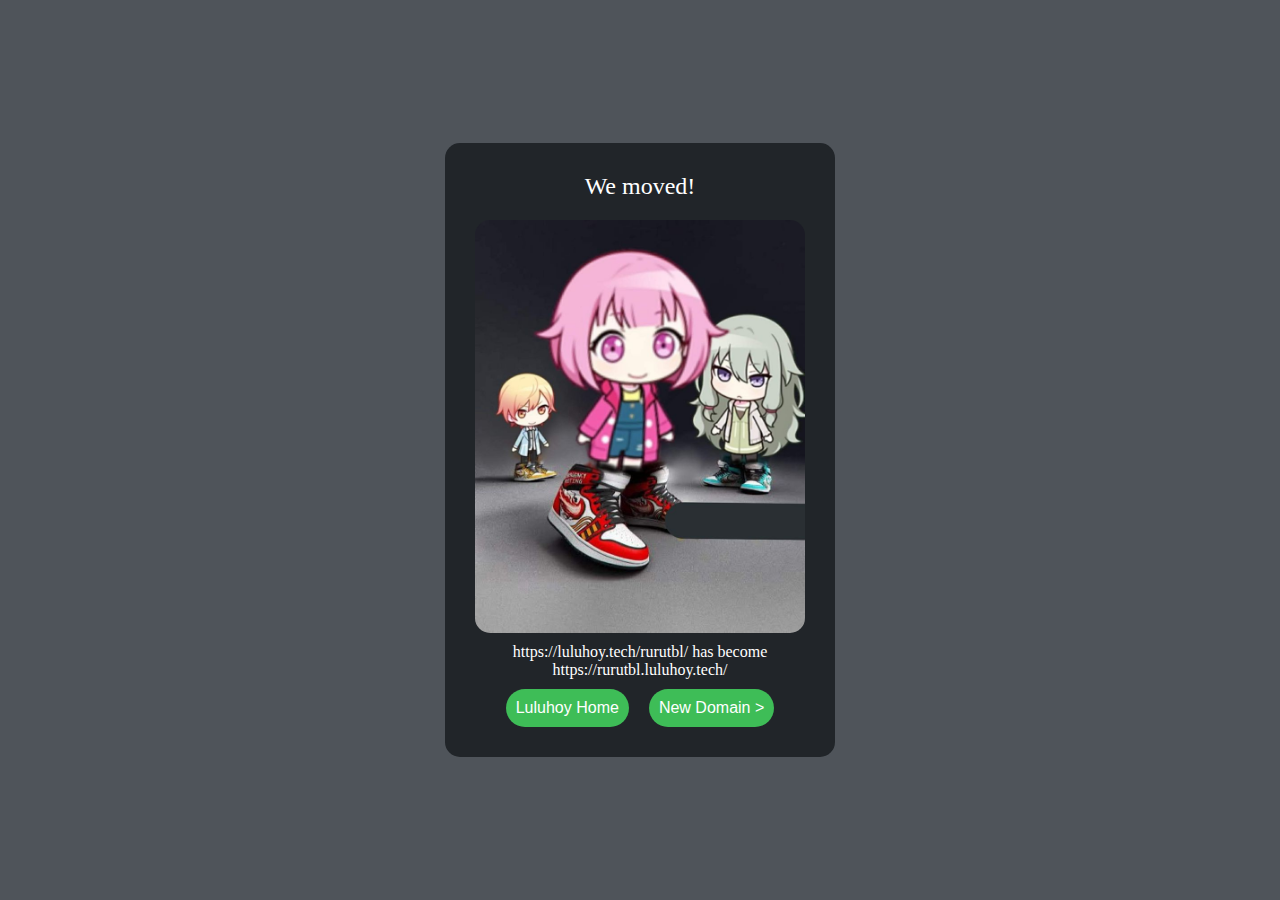
<file: rurutbl/index.html>
<!DOCTYPE html>
<html lang="en">

<head>
    <meta charset="UTF-8">
    <meta name="viewport" content="initial-scale=1.0">
    <link rel="stylesheet" href="style.css">
    <title>We moved!</title>
</head>

<body>
    <div>
        <p>We moved!</p>
        <img src="301Wxs.jpg" alt="404Senko">
        <span>https://luluhoy.tech/rurutbl/ has become https://rurutbl.luluhoy.tech/</span>
        <span><a href="/">Luluhoy Home</a><a href="https://rurutbl.luluhoy.tech/">New Domain > </a></span>
    </div>
</body>

</html>
</file>
<file: rurutbl/style.css>
a {
  display: inline-block;
  background-color: rgb(62, 189, 87);
  color: #fff;
  font-family: sans-serif;
  text-decoration: none;
  border-radius: 25px;
  padding: 10px;
  margin: 10px;
}

body {
  margin: 0;
  display: flex;
  align-items: center;
  justify-content: center;
  flex-direction: column;
  width: 100vw;
  height: 100vh;

  background-color: #4f545a;
  color: #fff;
}

body > div {
  display: flex;
  flex-direction: column;
  background-color: #212529;
  color: #fff;
  padding: 20px;
  border-radius: 15px;
  width: 70vw;
  max-width: 350px;
  margin: 10px;
  text-align: center;
}

body > div > p {
  font-size: 1.5rem;
  margin: 0px 10px;
  text-align: center;
  margin: 10px 0px;
}
body > div > span {
  width: 100%;
}
body > div > img {
  margin: 10px;
  border-radius: 15px;
  background-color: #747474;
}
</file>
